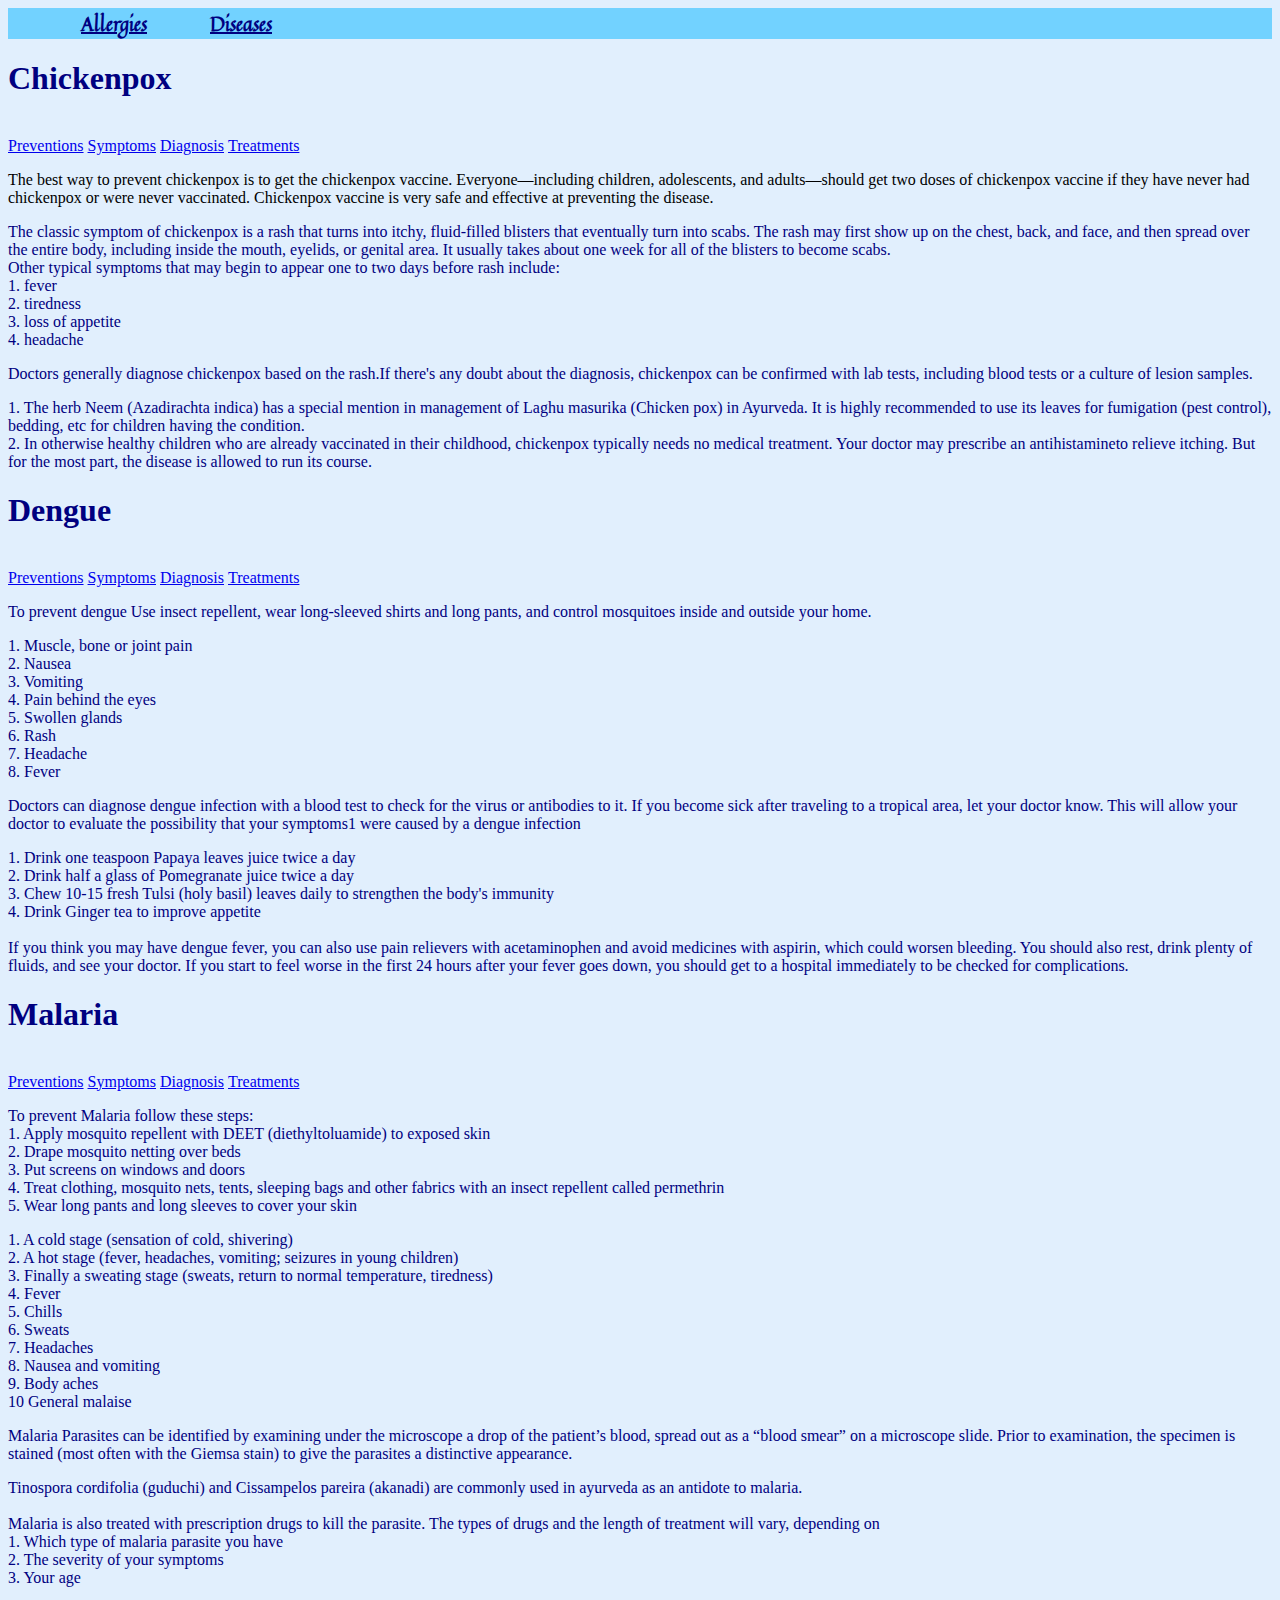
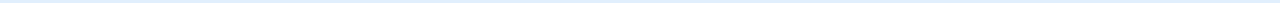
<file: diseases.html>
<html>

<head>
    <title>Home</title>
    <meta charset="UTF-8">
    <meta name="viewport" content="width=device-width, initial-scale=1">
    <link rel="stylesheet" href="style.css">
    <link rel="stylesheet" href="https://cdn.jsdelivr.net/npm/bootstrap@4.1.3/dist/css/bootstrap.min.css" 
    integrity="sha384-MCw98/SFnGE8fJT3GXwEOngsV7Zt27NXFoaoApmYm81iuXoPkFOJwJ8ERdknLPMO" crossorigin="anonymous">
    <script src="https://code.jquery.com/jquery-3.3.1.slim.min.js" 
    integrity="sha384-q8i/X+965DzO0rT7abK41JStQIAqVgRVzpbzo5smXKp4YfRvH+8abtTE1Pi6jizo" crossorigin="anonymous"></script>
<script src="https://cdn.jsdelivr.net/npm/popper.js@1.14.3/dist/umd/popper.min.js" 
integrity="sha384-ZMP7rVo3mIykV+2+9J3UJ46jBk0WLaUAdn689aCwoqbBJiSnjAK/l8WvCWPIPm49" crossorigin="anonymous"></script>
<script src="https://cdn.jsdelivr.net/npm/bootstrap@4.1.3/dist/js/bootstrap.min.js" 
integrity="sha384-ChfqqxuZUCnJSK3+MXmPNIyE6ZbWh2IMqE241rYiqJxyMiZ6OW/JmZQ5stwEULTy" crossorigin="anonymous"></script>
  </head>

<body id="backbody">
  <nav class="navbar navbar-expand" id="navbar">   
    <div class="collapse navbar-collapse" id="navbarSupportedContent">
        <ul class="navbar-nav mr-auto">
            <li class="nav-item">
                <a class="nav-link" id="abc" href="index.html">Allergies</a>
            </li>
            <li class="nav-item">
                <a class="nav-link" id="abc" href="diseases.html">Diseases</a>
            </li>
        </ul>
    </div>
</nav>
    <h1 id="heading">Chickenpox</h1><br>
    <div class="row">
      <div class="col-3">
        <div class="nav flex-column nav-pills" id="v-pills-tab" role="tablist" aria-orientation="vertical">
          <a class="nav-link active" id="v-pills-preventions-tab" data-toggle="pill" href="#v-pills-preventions" role="tab" aria-controls="v-pills-preventions" aria-selected="true">Preventions</a>
          <a class="nav-link" id="v-pills-symptoms-tab" data-toggle="pill" href="#v-pills-symptoms" role="tab" aria-controls="v-pills-symptoms" aria-selected="false">Symptoms</a>
          <a class="nav-link" id="v-pills-diagnosis-tab" data-toggle="pill" href="#v-pills-diagnosis" role="tab" aria-controls="v-pills-diagnosis" aria-selected="false">Diagnosis</a>
          <a class="nav-link" id="v-pills-treatments-tab" data-toggle="pill" href="#v-pills-treatments" role="tab" aria-controls="v-pills-treatments" aria-selected="false">Treatments</a>
        </div>
      </div>
      <div class="col-9">
        <div class="tab-content" id="v-pills-tabContent">
          <div class="tab-pane fade show active" id="v-pills-preventions" role="tabpanel" aria-labelledby="v-pills-preventions-tab">
            <p id="body1"></p>The best way to prevent chickenpox is to get the chickenpox vaccine. Everyone—including children, adolescents, and adults—should get two
            doses of chickenpox vaccine if they have never had chickenpox or were never vaccinated. Chickenpox vaccine is very safe and effective at preventing the disease.</p>
          </div>
          <div class="tab-pane fade"  id="v-pills-symptoms" role="tabpanel" aria-labelledby="v-pills-symptoms-tab">
            <p id="body1"> The classic symptom of chickenpox is a rash that turns into itchy, fluid-filled blisters that eventually turn into scabs. 
              The rash may first show up on the chest, back, and face, and then spread over the entire body, including inside the mouth, eyelids, or genital
               area. It usually takes about one week for all of the blisters to become scabs.<br>
              Other typical symptoms that may begin to appear one to two days before rash include:<br>
              1. fever<br>
              2. tiredness<br>
              3. loss of appetite<br>
              4. headache</p>
          </div>
          <div class="tab-pane fade" id="v-pills-diagnosis" role="tabpanel" aria-labelledby="v-pills-diagnosis-tab">
            <p id="body1"> Doctors generally diagnose chickenpox based on the rash.If there's any doubt about the diagnosis, chickenpox can be 
              confirmed with lab tests, including blood tests or a culture of lesion samples.</p>
          </div>
          <div class="tab-pane fade"  id="v-pills-treatments" role="tabpanel" aria-labelledby="v-pills-treatments-tab">
            <p id="body1">1. The herb Neem (Azadirachta indica) has a special mention in management of Laghu masurika (Chicken pox) in Ayurveda.
              It is highly recommended to use its leaves for fumigation (pest control), bedding, etc for children having the condition.<br>
              2. In otherwise healthy children who are already vaccinated in their childhood, chickenpox typically needs no medical treatment.
               Your doctor may prescribe an antihistamineto relieve itching. But for the most part, the disease is allowed to run its course.</p>
          </div>
        </div>
      </div>
    </div>

    <h1 id="heading">Dengue</h1><br>

    <div class="row">
      <div class="col-3">
        <div class="nav flex-column nav-pills" id="v-pills-tab" role="tablist" aria-orientation="vertical">
          <a class="nav-link active" id="v-pills-preventions1-tab" data-toggle="pill" href="#v-pills-preventions1" role="tab" aria-controls="v-pills-preventions1" aria-selected="true">Preventions</a>
          <a class="nav-link" id="v-pills-symptoms1-tab" data-toggle="pill" href="#v-pills-symptoms1" role="tab" aria-controls="v-pills-symptoms1" aria-selected="false">Symptoms</a>
          <a class="nav-link" id="v-pills-diagnosis1-tab" data-toggle="pill" href="#v-pills-diagnosis1" role="tab" aria-controls="v-pills-diagnosis1" aria-selected="false">Diagnosis</a>
          <a class="nav-link" id="v-pills-treatments1-tab" data-toggle="pill" href="#v-pills-treatments1" role="tab" aria-controls="v-pills-treatments1" aria-selected="false">Treatments</a>
        </div>
      </div>
      <div class="col-9">
        <div class="tab-content" id="v-pills-tabContent">
          <div class="tab-pane fade show active" id="v-pills-preventions1" role="tabpanel" aria-labelledby="v-pills-preventions1-tab">
            <p id="body1">To prevent dengue Use insect repellent, wear long-sleeved shirts and long pants, and control mosquitoes inside and 
              outside your home.</p>
          </div>
          <div class="tab-pane fade"  id="v-pills-symptoms1" role="tabpanel" aria-labelledby="v-pills-symptoms1-tab">
            <p id="body1">1. Muscle, bone or joint pain<br>
                2. Nausea<br>
                3. Vomiting<br>
                4. Pain behind the eyes<br>
                5. Swollen glands<br>
                6. Rash<br>
                7. Headache<br>
                8. Fever</p>
          </div>
          <div class="tab-pane fade" id="v-pills-diagnosis1" role="tabpanel" aria-labelledby="v-pills-diagnosis1-tab">
            <p id="body1">Doctors can diagnose dengue infection with a blood test to check for the virus or antibodies to it. If you become sick after traveling
                 to a tropical area, let your doctor know. This will allow your doctor to evaluate the possibility that your symptoms1 were caused by a dengue infection</p>
          </div>
          <div class="tab-pane fade"  id="v-pills-treatments1" role="tabpanel" aria-labelledby="v-pills-treatments1-tab">
            <p id="body1">1. Drink one teaspoon Papaya leaves juice twice a day<br>
                          2. Drink half a glass of Pomegranate juice twice a day<br>
                          3. Chew 10-15 fresh Tulsi (holy basil) leaves daily to strengthen the body's immunity<br>
                          4. Drink Ginger tea to improve appetite<br><br>
                          If you think you may have dengue fever, you can also use pain relievers with acetaminophen and avoid medicines with aspirin,
                          which could worsen bleeding. You should also rest, drink plenty of fluids, and see your doctor. If you start to feel worse
                          in the first 24 hours after your fever goes down, you should get to a hospital immediately to be checked for complications.
                        </p>
          </div>
        </div>
      </div>
    </div>

    <h1 id="heading">Malaria</h1><br>

<div class="row">
  <div class="col-3">
    <div class="nav flex-column nav-pills" id="v-pills-tab" role="tablist" aria-orientation="vertical">
      <a class="nav-link active" id="v-pills-preventions2-tab" data-toggle="pill" href="#v-pills-preventions2" role="tab" aria-controls="v-pills-preventions2" aria-selected="true">Preventions</a>
      <a class="nav-link" id="v-pills-symptoms2-tab" data-toggle="pill" href="#v-pills-symptoms2" role="tab" aria-controls="v-pills-symptoms2" aria-selected="false">Symptoms</a>
      <a class="nav-link" id="v-pills-diagnosis2-tab" data-toggle="pill" href="#v-pills-diagnosis2" role="tab" aria-controls="v-pills-diagnosis2" aria-selected="false">Diagnosis</a>
      <a class="nav-link" id="v-pills-treatments2-tab" data-toggle="pill" href="#v-pills-treatments2" role="tab" aria-controls="v-pills-treatments2" aria-selected="false">Treatments</a>
    </div>
  </div>
  <div class="col-9">
    <div class="tab-content" id="v-pills-tabContent">
      <div class="tab-pane fade show active" id="v-pills-preventions2" role="tabpanel" aria-labelledby="v-pills-preventions2-tab">
        <p id="body1">To prevent Malaria follow these steps:<br>
                         1. Apply mosquito repellent with DEET (diethyltoluamide) to exposed skin<br>
                         2. Drape mosquito netting over beds<br>
                         3. Put screens on windows and doors<br>
                         4. Treat clothing, mosquito nets, tents, sleeping bags and other fabrics with an insect repellent called permethrin<br>
                         5. Wear long pants and long sleeves to cover your skin</p>
      </div>
      <div class="tab-pane fade"  id="v-pills-symptoms2" role="tabpanel" aria-labelledby="v-pills-symptoms2-tab">
        <p id="body1">1. A cold stage (sensation of cold, shivering)<br>
            2. A hot stage (fever, headaches, vomiting; seizures in young children)<br>
            3. Finally a sweating stage (sweats, return to normal temperature, tiredness)<br>
            4. Fever<br>
            5. Chills<br>
            6. Sweats<br>
            7. Headaches<br>
            8. Nausea and vomiting<br>
            9. Body aches<br>
            10 General malaise</p>
      </div>
      <div class="tab-pane fade" id="v-pills-diagnosis2" role="tabpanel" aria-labelledby="v-pills-diagnosis2-tab">
        <p id="body1"> Malaria Parasites can be identified by examining under the microscope a drop of the patient’s blood, spread out as a “blood
                       smear” on a microscope slide. Prior to examination, the specimen is stained (most often with the Giemsa stain) to give the
                       parasites a distinctive appearance.</p>
      </div>
      <div class="tab-pane fade"  id="v-pills-treatments2" role="tabpanel" aria-labelledby="v-pills-treatments2-tab">
        <p id="body1"> Tinospora cordifolia (guduchi) and Cissampelos pareira (akanadi) are commonly used in ayurveda as an antidote to malaria.<br><br>
                       Malaria is also treated with prescription drugs to kill the parasite. The types of drugs and the length of treatment will vary, depending on<br>
                        1. Which type of malaria parasite you have<br>
                        2. The severity of your symptoms<br>
                        3. Your age<br>
                    </p>
      </div>
    </div>
  </div>
</div>
    </body>
    </html>
</file>
<file: style.css>
@import url('https://fonts.googleapis.com/css2?family=Quintessential&display=swap');

:root{
    /* CSS HEX */
    --midnight-blue: #000080;
    --dodger-blue: #0096ffff;
    --light-sky-blue: #72d2ffff;
    --alice-blue:#f7fbff;
    }

#navbar {
    background-color:#72d2ffff;
 }

 #backbody{
    background-color:#E1EFFD;
}

 #abc {
     color: #000080;
     font-size: 20px;

 }

 img{
     border:0px solid black;
     border-radius:25px;
     width:max-content;
     height:auto;
 }

 .nav-item {
     padding-left: 33px;
     padding-right: 25px;
     font-family: 'Quintessential', cursive;
     display: inline;
     transition: transform 5s;
     font-weight: bold;
     font-size: 20px;
 }

 .navbar-brand {
     text-shadow: none;
 }

 #abc:hover {
     color: #000080;
     font-weight: bold;
     font-size: 27px;
     text-decoration-color: aliceblue;
     text-shadow:2px 2px aliceblue;
     text-decoration: inherit;
 }

 #whea{
    height:50%;
    width:auto;
}

#btn{
   height:4.7%;
   width:auto;
   border-top-left-radius: 10px;
   border-bottom-left-radius: 10px;
   border-top-right-radius: 0px;
   border-bottom-right-radius: 0px;
}

#btn2{
   height:4.7%;
   width:auto;
   border-top-right-radius: 10px;
   border-bottom-right-radius: 10px;
   border-top-left-radius: 0px;
   border-bottom-left-radius: 0px;
}

#text-body{
color:var(--midnight-blue);
font-size: medium;
}

#head{
    color:var(--light-sky-blue);
    font-size: x-large;
}
  
  /*diseases*/

  a {
    display: inline-block;

  }
  
  a:hover {
    background-color:var(--light-sky-blue);
    color: var(--midnight-blue);


  }

  #body1{
    color:var(--midnight-blue);
    }
    
    #heading{
        color:var(--midnight-blue);
    }
    /*media*/

    @media screen and (max-width:900px) {
        #whea{
            width:450px;
            height:300px;
            margin-right:10px;
        }

        .nav-item {
            font-family: 'Quintessential', cursive;
            display: inline;
            transition: transform 5s;
            font-weight: bold;
            font-size: 20px;
        }
    }
</file>
